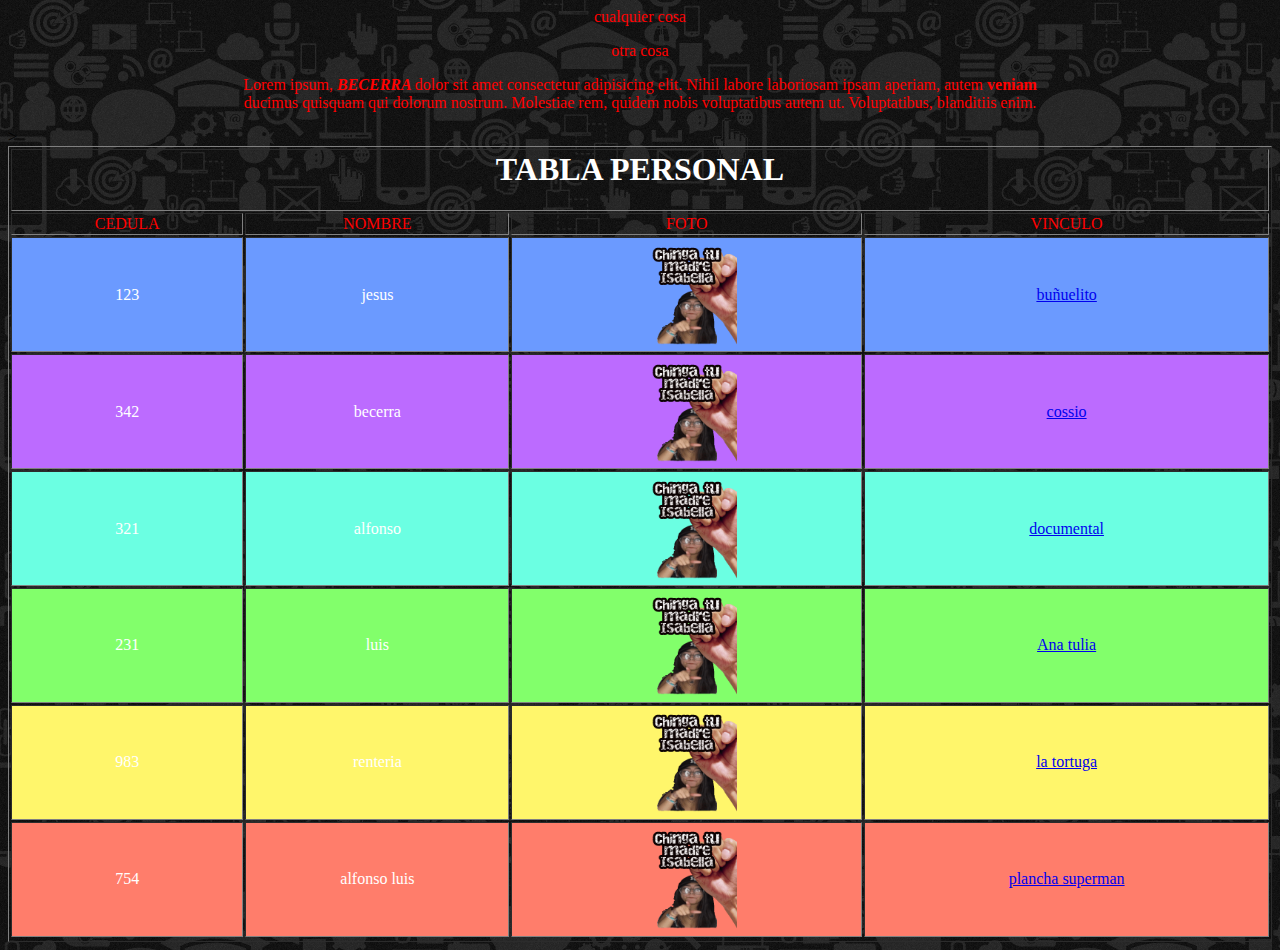
<file: index.html>
<html>
    <head>
        <title> first page </title>
    </head>
    <body background="img/fondo.png">
        <p style="color:#FF0000"; align="center"> cualquier cosa </p>
        <p style="color:#FF0000"; align="center"> otra cosa </p>
        <p style="color:#FF0000"; align="center">
        Lorem ipsum, <b> <i> BECERRA </i> </b> dolor sit amet consectetur adipisicing elit. Nihil labore laboriosam ipsam aperiam, autem <strong> veniam </strong> <br> ducimus quisquam qui dolorum nostrum. Molestiae rem, quidem nobis voluptatibus autem ut. Voluptatibus, blanditiis enim.
        </p>
        <table border="1" width="100%" height="90%" > 
            <thead>

                <tr style="color:#FFFFFF">
                    <th colspan="5"><h1>TABLA PERSONAL</h1></th>
                </tr>

                <tr style="color:#FF0000"; align="center">
                    <td> CEDULA </td>
                    <td> NOMBRE </td>
                    <td> FOTO </td>
                    <td> VINCULO </td>
                </tr>

            </thead>
            <tbody>
                <tr style="color:#FFFFFF"; align="center">>
                    <td bgcolor="6B9AFF">123</td>
                    <td bgcolor="6B9AFF">jesus</td>
                    <td bgcolor="6B9AFF"><img src="img/Isalparida.gif" width="100"></td>
                    <td bgcolor="6B9AFF"><a href="https://www.youtube.com/watch?v=0KBOr4nhuoI"> buñuelito </a></td>
                </tr>
                <tr style="color:#FFFFFF"; align="center" >
                    <td bgcolor="BC6BFF">342</td>
                    <td bgcolor="BC6BFF">becerra</td>
                    <td bgcolor="BC6BFF"> <img src="img/Isalparida.gif" width="100"></td>
                    <td bgcolor="BC6BFF"><a href="https://www.youtube.com/watch?v=5d6j-9JekI4"> cossio </a></td>
                </tr>
                <tr style="color:#FFFFFF"; align="center">
                    <td bgcolor="6BFFE2">321</td>
                    <td bgcolor="6BFFE2">alfonso</td>
                    <td bgcolor="6BFFE2"> <img src="img/Isalparida.gif" width="100"></td>
                    <td bgcolor="6BFFE2"><a href="https://www.youtube.com/watch?v=ORgJS3MO1R8"> documental </a></td>
                </tr>
                <tr style="color:#FFFFFF"; align="center">
                    <td bgcolor="82FF6B">231</td>
                    <td bgcolor="82FF6B">luis</td>
                    <td bgcolor="82FF6B"> <img src="img/Isalparida.gif" width="100"></td>
                    <td bgcolor="82FF6B"><a href="https://www.youtube.com/watch?v=jNnqQdIa_W0"> Ana tulia </a></td>
                </tr>
                <tr style="color:#FFFFFF"; align="center">
                    <td bgcolor="FFF66B">983</td>
                    <td bgcolor="FFF66B">renteria</td>
                    <td bgcolor="FFF66B"> <img src="img/Isalparida.gif" width="100"></td>
                    <td bgcolor="FFF66B"><a href="https://www.youtube.com/watch?v=c2cDZBLaTKY"> la tortuga </a></td>
                </tr>
                <tr style="color:#FFFFFF"; align="center">
                    <td bgcolor="FF7D6B">754</td>
                    <td bgcolor="FF7D6B">alfonso luis</td>
                    <td bgcolor="FF7D6B"> <img src="img/Isalparida.gif" width="100"></td>
                    <td bgcolor="FF7D6B"><a href="https://www.youtube.com/watch?v=vZX2gQfl290"> plancha superman </a></td>
                </tr>
            </tbody>
            <tfoot>

            </tfoot>
        </table>
        <!--
            head    - configuracion del documento
            body    - muestra la pagina
            p       - para parrafos
            i       - cursiva               <em>
            b       - negrita               <strong>
            br      - salto de linea
            table   - tabla
            thead   - cabeza de la tabla
            tbody   - cuerpo de la tabla
            tfoot   - pie de la tabla
            tr      - filas
            td      - columnas
        -->


    </body>
</html>
</file>
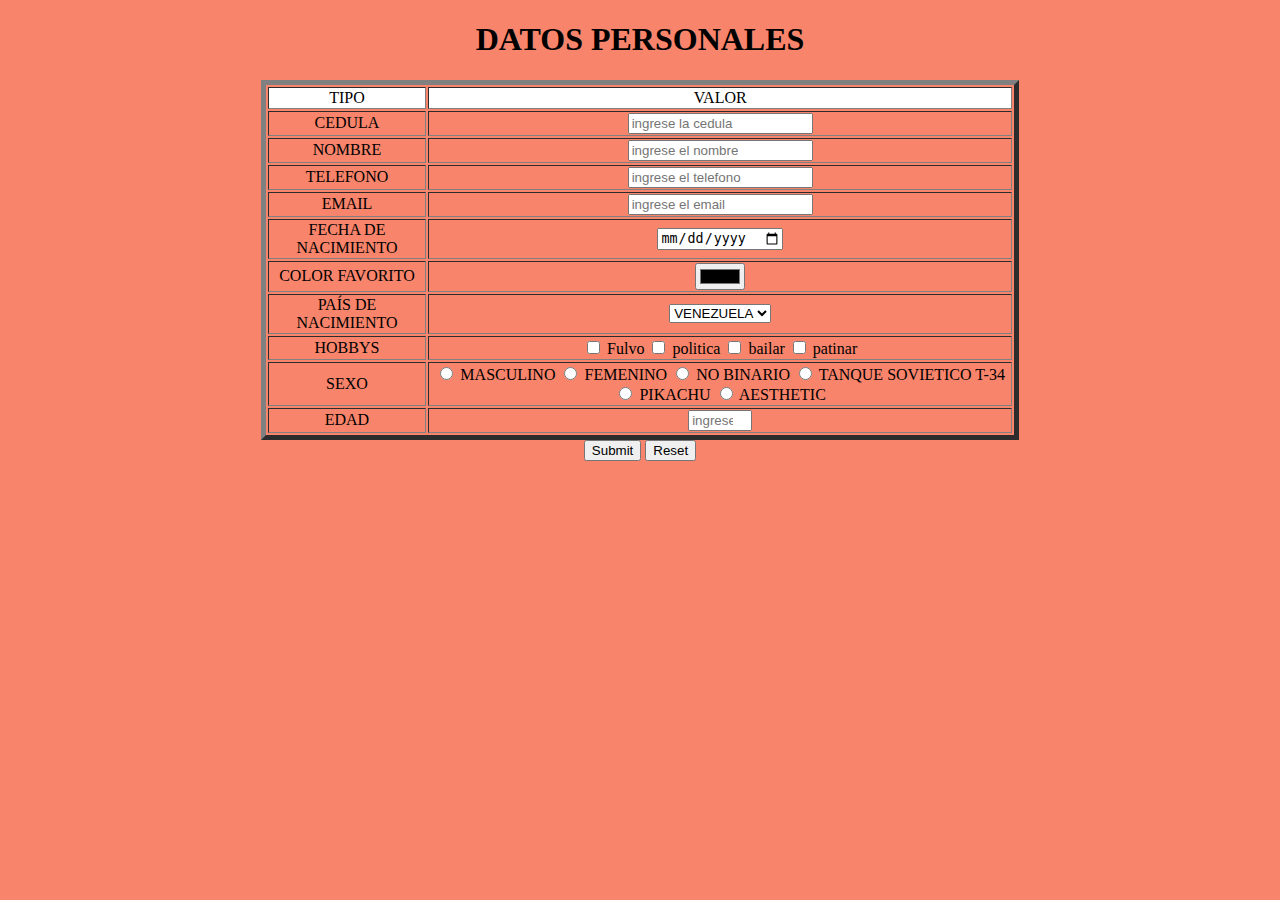
<file: clase2/index.html>
<!DOCTYPE html>
<html lang="en">

<head>
    <meta charset="UTF-8">
    <meta http-equiv="X-UA-Compatible" content="IE=edge">
    <meta name="viewport" content="width=device-width, initial-scale=1.0">
    <title>Document</title>
</head>

<body>

</body>

</html>
<HTml lang="es">

<head>
    <meta http-equiv="Content-Type" content="text/html;charset=UTF-8">
    <title> Datos Personales </title>
    <script>
        function validar(e) {
            e.preventDefault(); //cancela el envio
            let cedula = document.getElementById("txtCedula");
            let nombre = document.getElementById("txtnombre");
            let email = document.getElementById("txtemail")
            let telefono = document.getElementById("txttelefono");
            let formulario = document.getElementById("formulario");
            let valida = false;


            if (cedula.value == "") {
                console.log("el dato cedula esta vacio");
                valida = true;
            }
            if (nombre.value == "") {
                console.log("el dato nombre esta vacio");
                valida = true;
            }
            if (email.value == "") {
                console.log("el dato email nombre esta vacio");
                valida = true;
            }
            if (telefono.value == "") {
                console.log("el dato telefono esta vacio");
                valida = true;
            }

            if (valida == false) {
                formulario.submit();
            }
            let exre = /^\w+([\.-]?\w+)*@\w+([\.-]?\w+)*(\.\w{2,3,4})+$/i;
            if (exre.test(email.value)) {
                alert("La dirección de email " + email.value + " es correcta.");
                valida = true
            } else {
                alert("La dirección de email es incorrecta.");
            }
        }


    </script>
</head>

<body bgcolor="F7846B" align="center">
    <h1 align="center"> DATOS PERSONALES </h1>
    <form action="" id="formulario">
        <table align="center" border="5" height="60%" width="60%">
            <tr align="center">
                <td bgcolor="FFFFFF"> TIPO </td>
                <td bgcolor="FFFFFF"> VALOR </td>
            </tr>
            <tr align="center">
                <td> CEDULA </td>
                <td> <input type="number" name="ced" id="txtCedula" placeholder="ingrese la cedula"> </td>
            </tr>
            <tr align="center">
                <td> NOMBRE</td>
                <td> <input type="text" name="nomb" id="txtnombre" placeholder="ingrese el nombre"></td>
            </tr>
            <tr align="center">
                <td> TELEFONO </td>
                <td> <input type="number" name="tel" id="txttelefono" placeholder="ingrese el telefono"></td>
            </tr>
            <tr align="center">
                <td> EMAIL</td>
                <td><input type="email" name="email" id="txtemail" placeholder="ingrese el email"></td>
            </tr>
            <tr align="center">
                <td> FECHA DE NACIMIENTO</td>
                <td> <input type="date" name="fecha" id="txtfecha" placeholder="ingrese la fecha de nacimiento"></td>
            </tr>
            <tr align="center">
                <td> COLOR FAVORITO </td>
                <td> <input type="color" name="color" id="txtcolor"></td>
            </tr>
            <tr align="center">
                <td> PAÍS DE NACIMIENTO </td>
                <td>
                    <select name="paises" id="txtpaises">
                        <option value="1"> VENEZUELA </option>
                        <option value="2"> WAKANDA </option>
                        <option value="3"> COLOMBIA </option>
                        <option value="4"> RUSIA </option>
                    </select>
                </td>
            </tr>
            <tr align="center">
                <td> HOBBYS </td>
                <td> <input type="checkbox" name="fulvo" id="txtfulvo"> Fulvo
                    <input type="checkbox" name="polt" id="txtpolt"> politica
                    <input type="checkbox" name="bail" id="txtbail"> bailar
                    <input type="checkbox" name="pat" id="txtpat"> patinar
                </td>
            </tr>
            <tr align="center">
                <td> SEXO </td>
                <td>
                    <input type="radio" name="radio" id="txtradio"> MASCULINO
                    <input type="radio" name="radio" id="txtradio"> FEMENINO
                    <input type="radio" name="radio" id="txyradio"> NO BINARIO
                    <input type="radio" name="radio" id="txyradio"> TANQUE SOVIETICO T-34
                    <input type="radio" name="radio" id="txyradio"> PIKACHU
                    <input type="radio" name="radio" id="txyradio"> AESTHETIC
                </td>
            </tr>
            <tr align="center">
                <td> EDAD </td>
                <td> <input type="number" name="edad" id="edad" min="1" max="150" placeholder="ingrese la edad"></td>
            </tr>
        </table>
        <input type="submit" onclick="validar(event);">
        <input type="reset">
    </form>
</body>

</HTml>
</file>
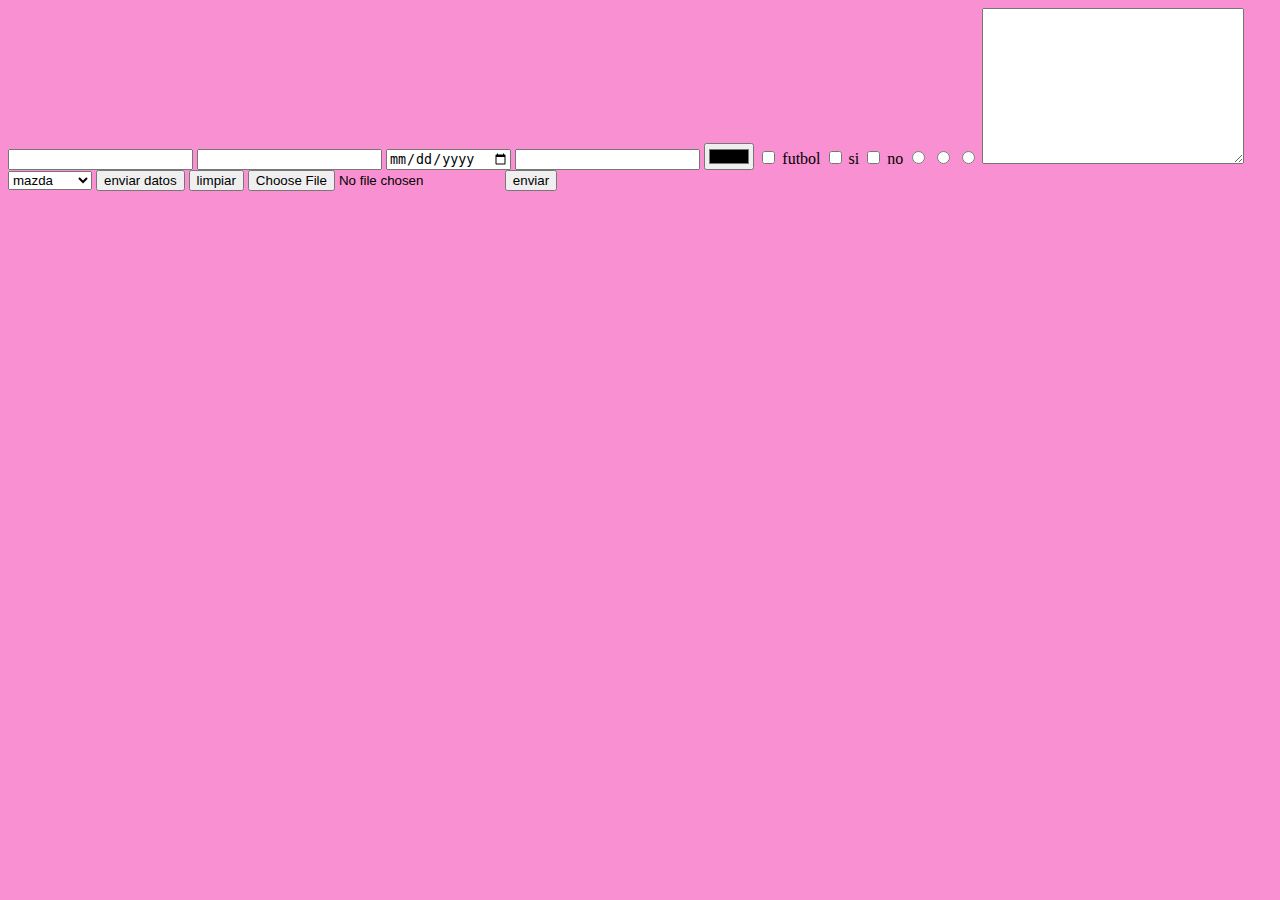
<file: formulario.html>
<!DOCTYPE html>
<HTml>
    <HEAd>
        <TITle>FORMULARIO</TITle>
    </HEAd>
    <BODy bgcolor="F990D1">
        <form action="index.html">
            <input type="text">
            <input type="number">
            <input type="date">
            <input type="email">
            <input type="color">
            <input type="checkbox"> futbol
            <input type="checkbox"> si
            <input type="checkbox"> no
            <input type="radio" name="radio">
            <input type="radio" name="radio">
            <input type="radio" name="radio">
            <textarea name="" id="" cols="30" rows="10"></textarea>
            <select name="" id="">
                <option value=""> mazda </option>
                <option value=""> lamborgini </option>
                <option value=""> renault </option>
            </select>
            <input type="hidden" name="piola">
            <input type="submit" value="enviar datos">
            <input type="reset" value="limpiar">
            <input type="file" value="subir imagen">
            <button type="button"> enviar</button>
        </form>
    </BODy>
</HTml>
</file>
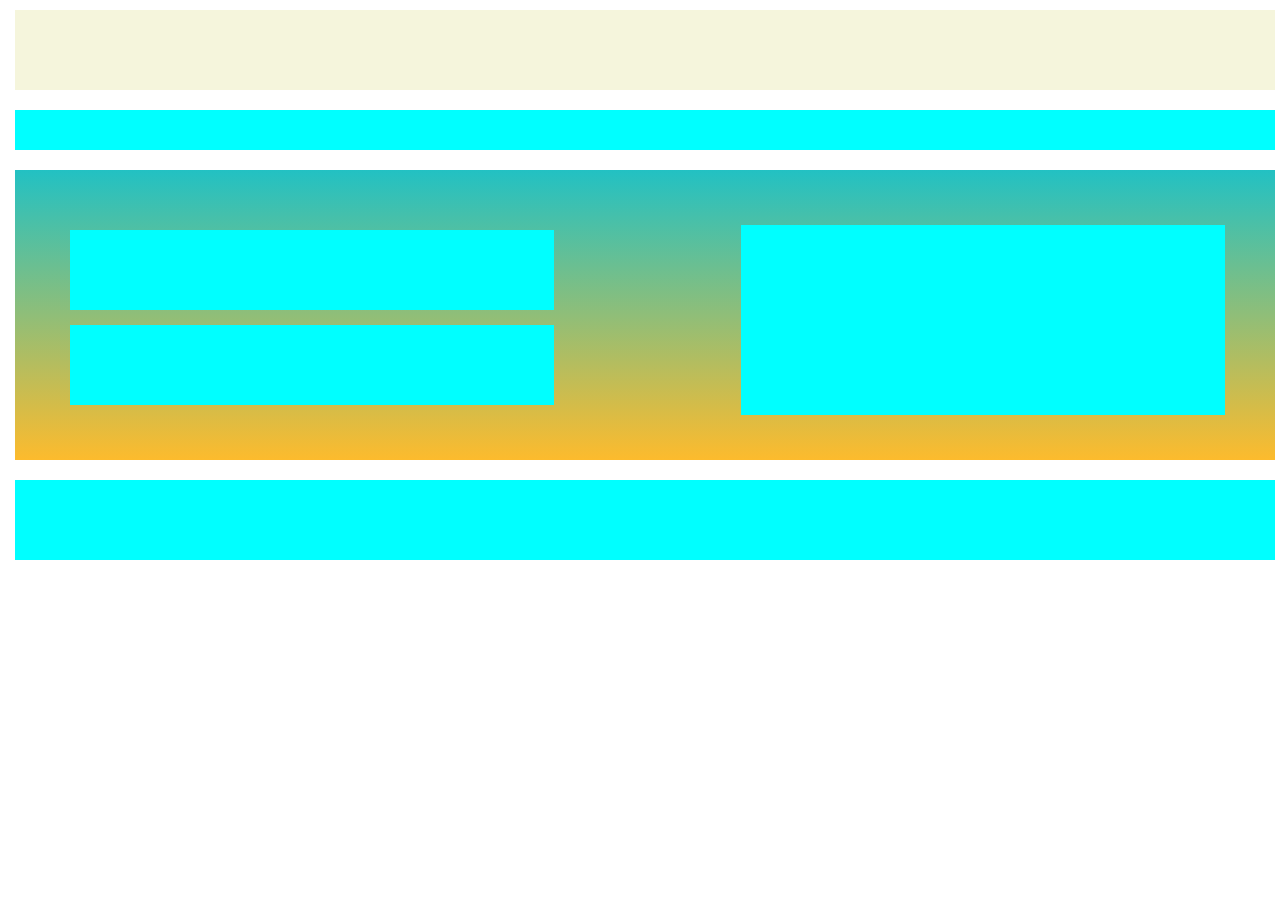
<file: clase2/resultados.html>
<!DOCTYPE html>
<html lang="en">
<head>
    <meta charset="UTF-8">
    <meta http-equiv="X-UA-Compatible" content="IE=edge">
    <meta name="viewport" content="width=device-width, initial-scale=1.0">
    <title>Document</title>
    <link rel="stylesheet" href="css/estilo.css">
</head>
<body>
    <header></header>
    <nav></nav>
    <section>
        <article></article>
        <aside></aside>
        <article></article>
    </section>
    <footer></footer>
</body>
</html>
</file>
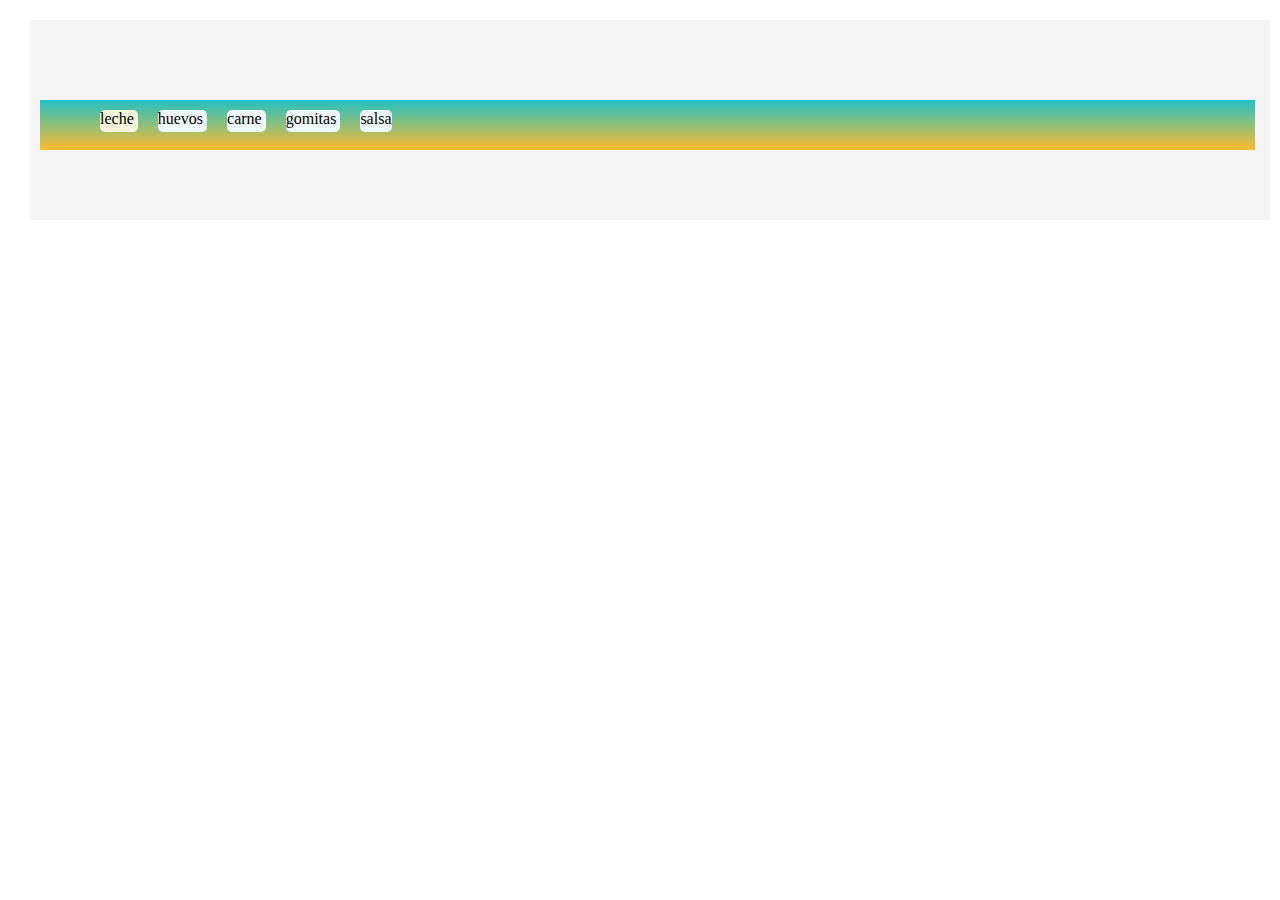
<file: clase3/clases.html>
<!DOCTYPE html>
<html lang="en">
<head>
    <meta charset="UTF-8">
    <meta http-equiv="X-UA-Compatible" content="IE=edge">
    <meta name="viewport" content="width=device-width, initial-scale=1.0">
    <title> Clases </title>
    <link rel="stylesheet" href="css/clases.css">
</head>
<body>
    <header>
        <nav class="barra">
            <ul>
                <li class="mainLi">
                    leche
                </li>
                <li class="secondLi">
                    huevos
                </li>
                <li class="thirdLi">
                    carne
                </li>
                <li class="fourthLi">
                    gomitas
                </li>
                <li class="fifthLi">
                    salsa
                </li>
            </ul>
        </nav>
    </header>
</body>
</html>
</file>
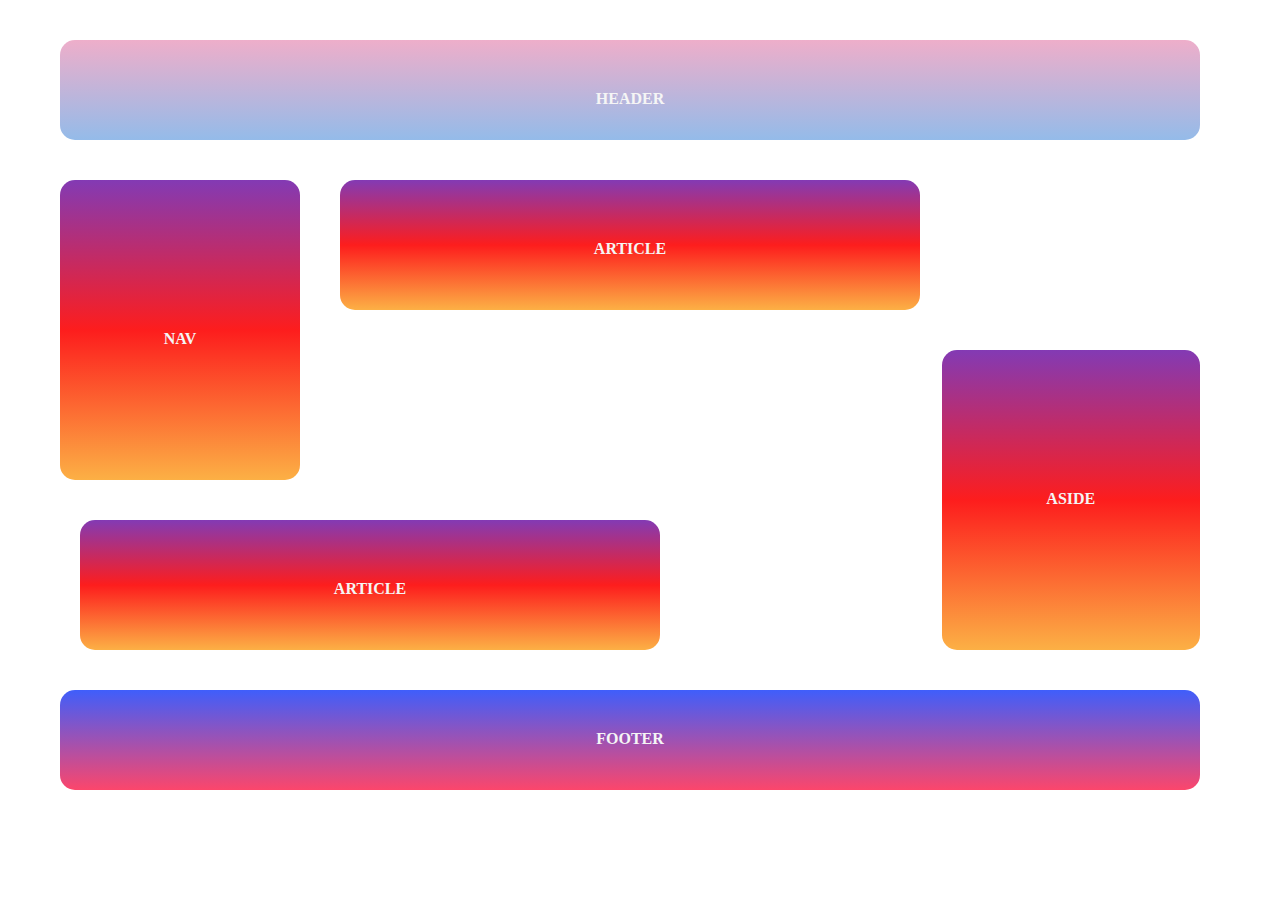
<file: clase3/home.html>
<!DOCTYPE html>
<html lang="en">
<head>
    <meta charset="UTF-8">
    <meta http-equiv="X-UA-Compatible" content="IE=edge">
    <meta name="viewport" content="width=device-width, initial-scale=1.0">
    <title>clase3</title>
    <link rel="stylesheet" href="css/estilo.css">
</head>
<body background="">
    <header align="center">
       HEADER 
    </header>
    <nav align="center"> NAV </nav>
    <section>
        <article align="center"> ARTICLE </article>
        <aside align="center"> ASIDE </aside>
        <article align="center"> ARTICLE</article>
    </section>
    <footer align="center"> FOOTER </footer>
</body>
</html>
</file>
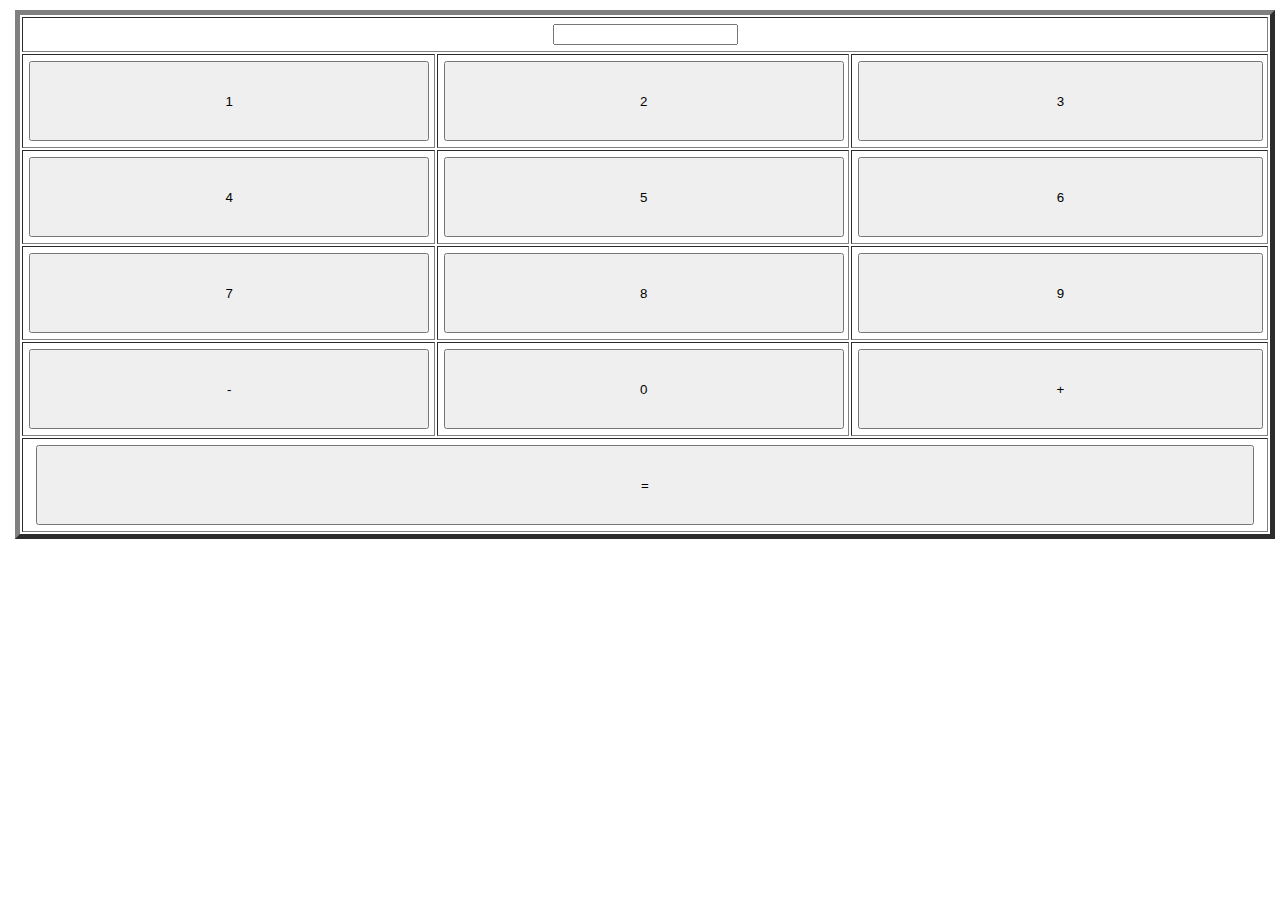
<file: clase4/home.html>
<!DOCTYPE html>
<html lang="en">
<head>
    <meta charset="UTF-8">
    <meta http-equiv="X-UA-Compatible" content="IE=edge">
    <meta name="viewport" content="width=device-width, initial-scale=1.0">
    <title> Calculadora </title>
    <link rel="stylesheet" href="css/style.css">
    <script src="js/calculadora.js"></script>
</head>
<body>
    <input type="hidden" id="oculto">
    <table border="5">
        <tr>
            <td colspan="3"><input type="text" id="res"></td>
        </tr>
        <tr>
            <td><button id="n1" onclick="agregaN1(event);"> 1 </button></td>
            <td><button id="n2" onclick="agregaN2(event);"> 2 </button></td>
            <td><button id="n3" onclick="agregaN3(event);"> 3 </button></td>
        </tr>
        <tr>
            <td><button id="n4" onclick="agregaN4(event);"> 4 </button></td>
            <td><button id="n5" onclick="agregaN5(event);"> 5 </button></td>
            <td><button id="n6" onclick="agregaN6(event);"> 6 </button></td>
        </tr>
        <tr>
            <td><button id="n7" onclick="agregaN7(event);"> 7 </button></td>
            <td><button id="n8" onclick="agregaN8(event);"> 8 </button></td>
            <td><button id="n9" onclick="agregaN9(event);"> 9 </button></td>
        </tr>
        <tr>
            <td><button id="me" onclick="Men(event);"> - </button></td>
            <td><button id="n0" onclick="agregaN0(event);"> 0 </button></td>
            <td><button id="ma" onclick="Mas(event);"> + </button></td>
        </tr>
        <tr>
            <td colspan="3"id="ig" onclick="igual(event)"><button> = </button></td>
        </tr>
    </table>
</body>
</html>
</file>
<file: clase2/css/estilo.css>
*{
    margin: 5px;
}
header{
    width: 100%;
    height: 80px;
    background-color: beige;
}
nav{
    width: 100%;
    height: 40px;
    background-color: aqua;
    margin-top: 20px;
    margin-bottom: 20px;
}
section{
    width: calc(100% - 50px);
    height: 240px;
    background: linear-gradient(#22c1c3, #fdbb2d);
    margin-bottom: 20px;
    padding-top: 50px;
    padding-left: 50px;
    

}
article{
    width: 40%;
    height: 80px;
    background-color:aqua;
    margin-top: 10px;
    float: left;
}
aside{
    width: 40%;
    height: 190px;
    background-color: aqua;
    float: right;
    margin-right: 50px;

}
footer{
    width: 100%;
    height: 80px;
    background-color:aqua;
</file>
<file: clase3/css/clases.css>
*{
    margin: 10px;
}

header{
    background-color: whitesmoke;
    height: 200px;
    width: 100%;
    margin right: 30px;
}
.barra{
    background: linear-gradient(#22c1c3, #fdbb2d);
    height: 50px;
    width: 98%;
    margin-top: 80px;
    display: inline-block; list-style-type: bottom;
}
.mainLi{
    background-color: beige;
    display: inline;
    padding-bottom: 5px;
    margin: 10px;
    border-radius: 5px;
}
.secondLi{
    background-color: aliceblue;
    display: inline;
    padding-bottom: 5px;
    border-radius: 5px;
    margin: 10px;
}
.thirdLi{
    background-color: aliceblue;
    display: inline;
    padding-bottom: 5px;
    border-radius: 5px;
    margin: 10px;}
.fourthLi{
        background-color: aliceblue;
        display: inline;
        padding-bottom: 5px;
        border-radius: 5px;
        margin: 10px;}
.fifthLi{
            background-color: aliceblue;
            display: inline;
            padding-bottom: 5px;
            border-radius: 5px;
            margin: 10px;
</file>
<file: clase3/css/estilo.css>
*{
    margin: 20px;
}

header{
    height: 50px;
    width: 95%;
    border-radius: 15px;
    color: whitesmoke;
    font-weight: bold;
    padding-top: 50PX;
    background: linear-gradient(#eeaeca, #94bbe9);
}
nav{
    float: left;
    background: linear-gradient(#833ab4, #fd1d1d, #fcb045);
    height: 150px;
    width: 20%;
    border-radius: 15px;
    color: whitesmoke;
    font-weight: bold;
    padding-top: 150px;
}
article{
    width: 50%;
    height: 70px;
    background: linear-gradient(#833ab4, #fd1d1d, #fcb045);
    margin-top: 20px;
    float: left;
    border-radius: 15px;
    color: whitesmoke;
    font-weight: bold;
    padding-top: 60px;
}
aside{
    float: right;
    margin-left: 5px;
    background: linear-gradient(#833ab4, #fd1d1d, #fcb045);
    height: 160px;
    width: calc(24% - 20px);
    border-radius: 15px;
    color: whitesmoke;
    font-weight: bold;
    padding-top: 140px;

}
footer{
    background: linear-gradient(#3f5efb, #fc466b);
    margin: 20px;
    width: 95%;
    height: 60px;
    float: left;
    border-radius: 15px;
    color: whitesmoke;
    font-weight: bold;
    padding-top: 40px;
}
</file>
<file: clase4/css/style.css>
*{
    margin: 5px;
}

body{

}

table{
    width: 100%;
    height: 500px;
    text-align: center;
}

button{
    width: 98%;
    height: 80px;
}
</file>
